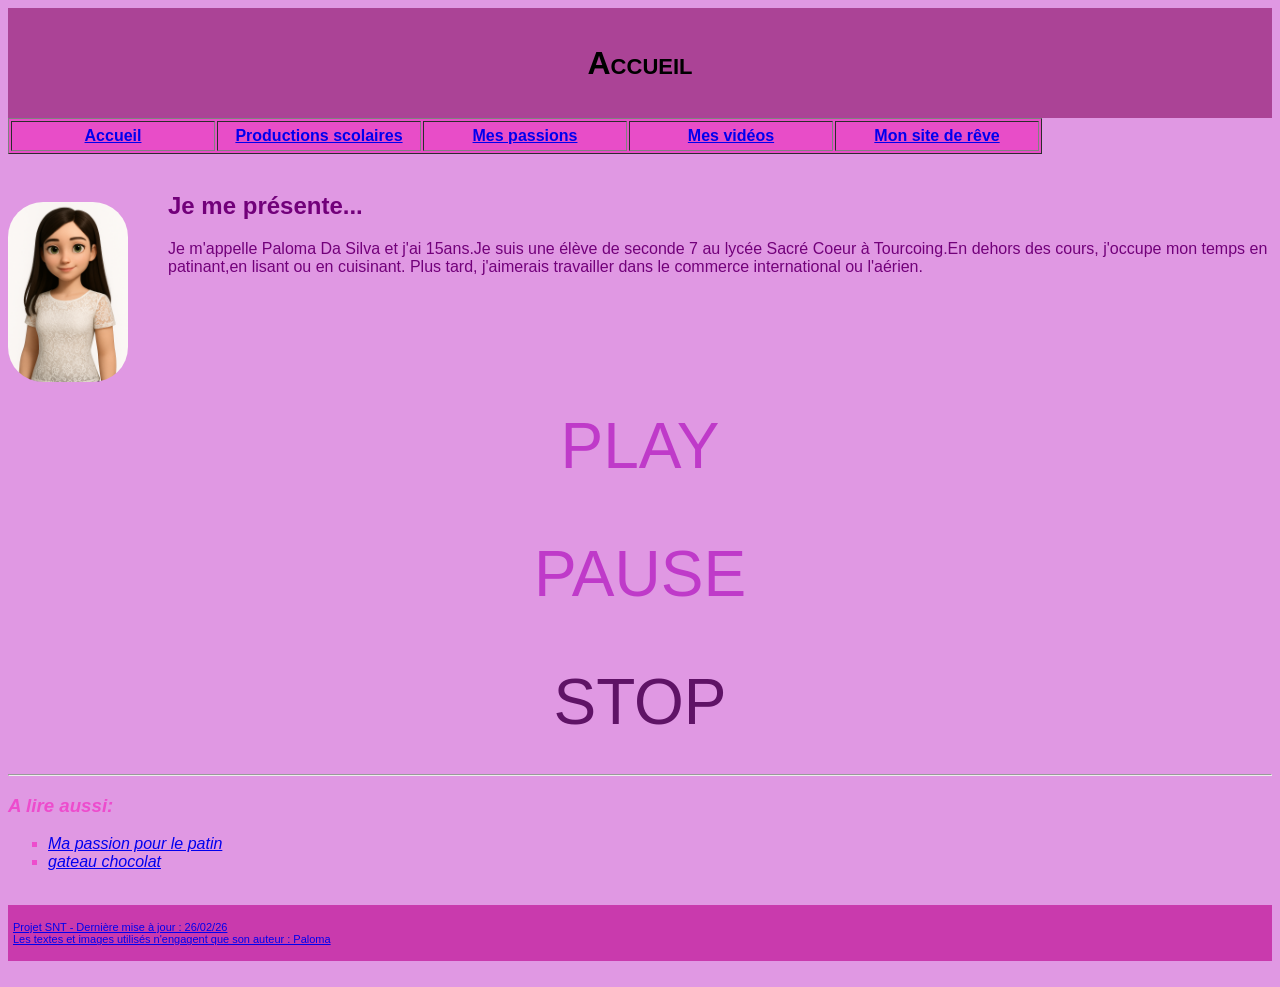
<file: index.html>
﻿<!DOCTYPE html>
<html lang="fr">

<head>
	<title> Site de Paloma </title>
	<link rel="preconnect" href="https://fonts.googleapis.com">
<link rel="preconnect" href="https://fonts.gstatic.com" crossorigin>
<link href="https://fonts.googleapis.com/css2?family=Playfair+Display:ital,wght@0,400..900;1,400..900&display=swap" rel="stylesheet">
	<link rel="stylesheet" href="style.css" type="text/css" />
</head>

<body>
	<div id="entete-de-page"> 
		<p> Accueil <br/> </p>
	</div> 
	
	<table id="bloc-menu" border="1">
	<tr>
		<th><a href="index.html"> Accueil </a></th>
		<th><a href="productions.html">Productions scolaires</a></th>
		<th><a href="passions.html">Mes passions</a></th>
		<th><a href="videos.html">Mes vidéos</a></th>
		<th><a href="site.html">Mon site de rêve</a></th>
		
	</tr>
	</table> <br/> 
	<div class="presentation">
  <img src="avatar.png" alt="ceci est mon avatar" class="arrondie">
  
  <div class="texte-presentation">
   <h2>Je me présente...</h2>
    <p> Je m'appelle Paloma Da Silva et j'ai 15ans.Je suis une élève de seconde 7 au lycée Sacré Coeur à Tourcoing.En dehors des cours, j'occupe mon temps en patinant,en lisant ou en cuisinant. Plus tard, j'aimerais travailler dans le commerce international ou l'aérien.  </p>
                </div> 
  </div>

		<div><!--on ajoute le lien où se trouve la musique -->
<audio  id="zic"src="music.mp3"></audio>
<!--on nomme les boutons et leur statut -->
<div>
<a href="javascript:void(0)" onclick="changeState(0)" class="bouton">PLAY</a>
<a href="javascript:void(0)" onclick="changeState(1)" class="bouton">PAUSE</a>
<a href="javascript:void(0)" onclick="changeState(2)" class="bouton active">STOP</a>
</div>
<!--on écrit les variable du script -->
<script>
<!--on attribue valeur et fonction de chaque bouton -->
function changeState(x){
let boutons = document.querySelectorAll(".bouton");
let audio = document.querySelector("#zic");
for(let i =0; i<boutons.length; i++){
boutons[i].classList.remove("active");
}
boutons[x].classList.add("active");
if(x == 0){
audio.play();
}
if(x == 1){
audio.pause();
}
if(x == 2){
audio.pause();
audio.currentTime = 0;
}
}
</script></div>
		
		<hr>
		<div id="infos">
			<h3> A lire aussi: </h3>
			<ul>
				<li> <a href= "patinage.html"> Ma passion pour le patin </li>
				<li> <a href= "https://www.marmiton.org/recettes/recette_gateau-au-chocolat-fondant-rapide_166352.aspx"> gateau chocolat</li>
			</ul>
		</div>
	</div> <br/> 
	
	<div id="pied-de-page">
		<p> Projet SNT - Dernière mise à jour : 26/02/26 <br/>
		Les textes et images utilisés n'engagent que son auteur : Paloma </p>
	</div> <br/>
</file>
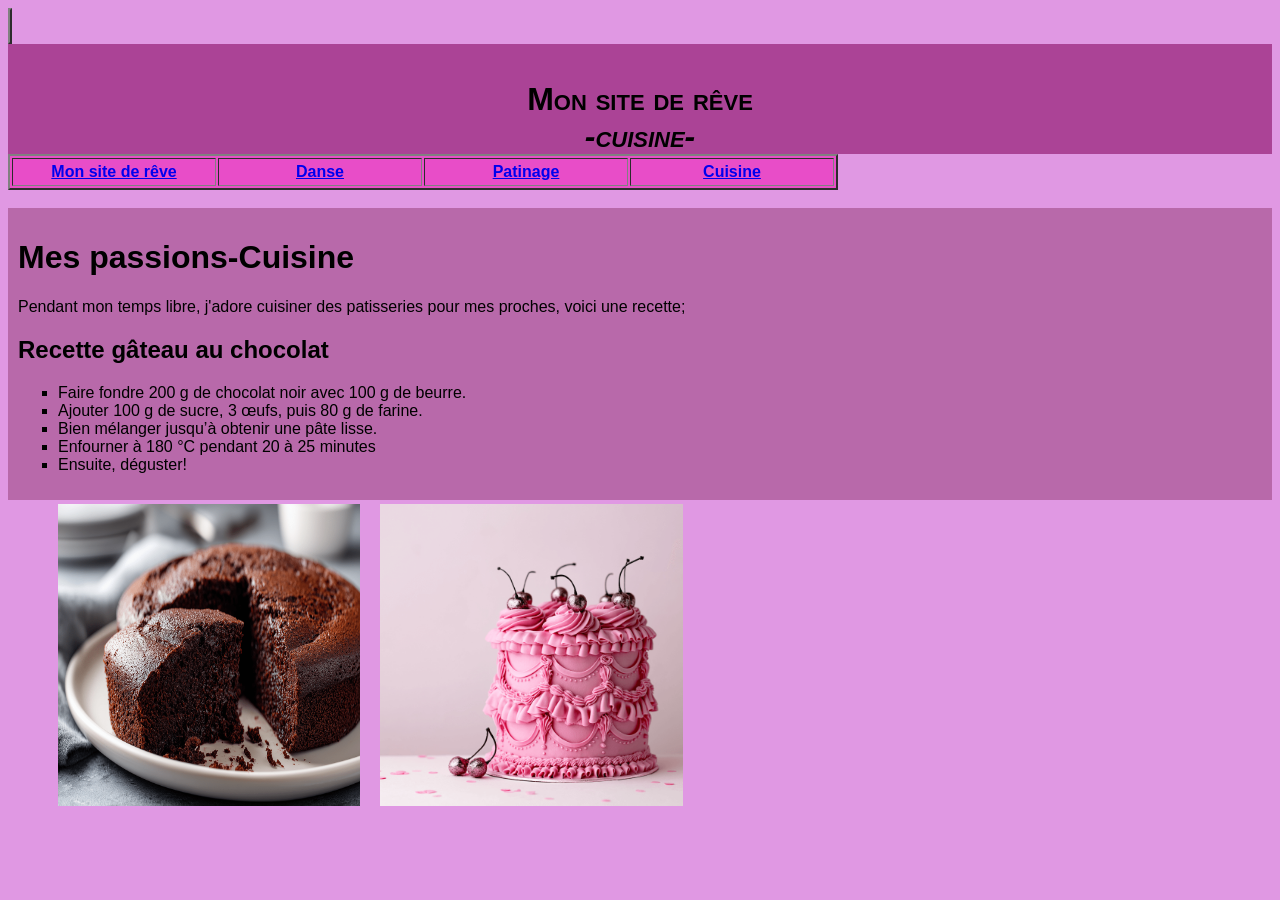
<file: cuisine.html>
<!DOCTYPE html>
<html lang="fr">
<head>
	<title> Cuisine </title>
	<meta charset="utf-8" />
	<link rel="stylesheet" href="style.css" type="text/css" />
</head>
<body>
	
	
	<table id="bloc-menu" border="2">
	<table id="bloc-menu" border="2">
	<div id="entete-de-page"> 
			<p> Mon site de rêve <br/> <i>-cuisine-</i>
			</p>
		</div>
 <tr>
	<th><a href="site.html">Mon site de rêve</a></th>
	<th><a href="danse.html">Danse</a></th>
	<th><a href="patinage.html">Patinage</a></th>
	<th><a href="cuisine.html">Cuisine</a></th>
	
	</tr>
	</table> <br/> 
	
	<div id="contenu">
		<h1>  Mes passions-Cuisine</h1>	
		
		<p> Pendant mon temps libre, j'adore cuisiner des patisseries pour mes proches, voici une recette; </p>
		<h2>Recette gâteau au chocolat</h3>
		<ul>
			<li>Faire fondre 200 g de chocolat noir avec 100 g de beurre.</li>
			<li>Ajouter 100 g de sucre, 3 œufs, puis 80 g de farine.</li>
			<li>Bien mélanger jusqu’à obtenir une pâte lisse.</li>
			<li>Enfourner à 180 °C pendant 20 à 25 minutes</li>
			<li>Ensuite, déguster!</li>
<img src="gateauchocolat.png" >
<img src="gateau1.png" >
	</div> <br/> 
</body>

</html>
</file>
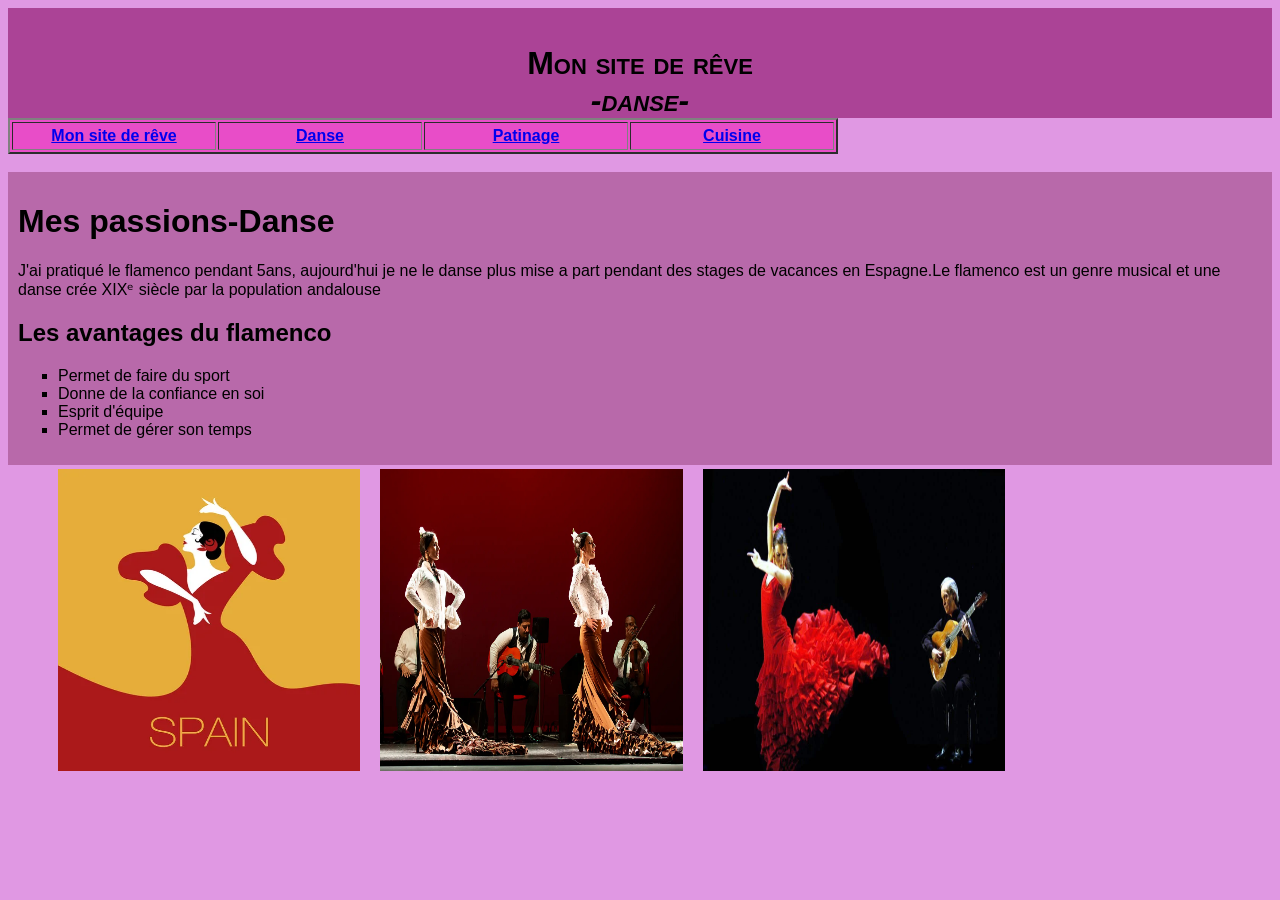
<file: danse.html>
<!DOCTYPE html>
<html lang="fr">
<head>
	<title> Danse </title>
	<meta charset="utf-8" />
	<link rel="stylesheet" href="style.css" type="text/css" />


</head>
<body>
	
	<table id="bloc-menu" border="2">
	<div id="entete-de-page"> 
			<p> Mon site de rêve <br/> <i>-danse-</i>
			</p>
		</div>
 <tr>
	<th><a href="site.html">Mon site de rêve</a></th>
	<th><a href="danse.html">Danse</a></th>
	<th><a href="patinage.html">Patinage</a></th>
	<th><a href="cuisine.html">Cuisine</a></th>
	
	</tr>
	</table> <br/> 
	
	<div id="contenu">
		<h1>  Mes passions-Danse</h1>	
		<p> J'ai pratiqué le flamenco pendant 5ans, aujourd'hui je ne le danse plus mise a part pendant des stages de vacances en Espagne.Le flamenco est un genre musical et une danse crée XIXᵉ siècle par la population andalouse</p>
		<h2>Les avantages du flamenco</h3>
		<ul>
			<li>Permet de faire du sport</li>
			<li>Donne de la confiance en soi</li>
			<li>Esprit d'équipe</li>
			<li>Permet de gérer son temps</li>
		<img src="flamenco.png" >
		<img src="flamenco1.png" >
		<img src="flamenco2.png" >
	
	</div> <br/> 
</body>

</html>
</file>
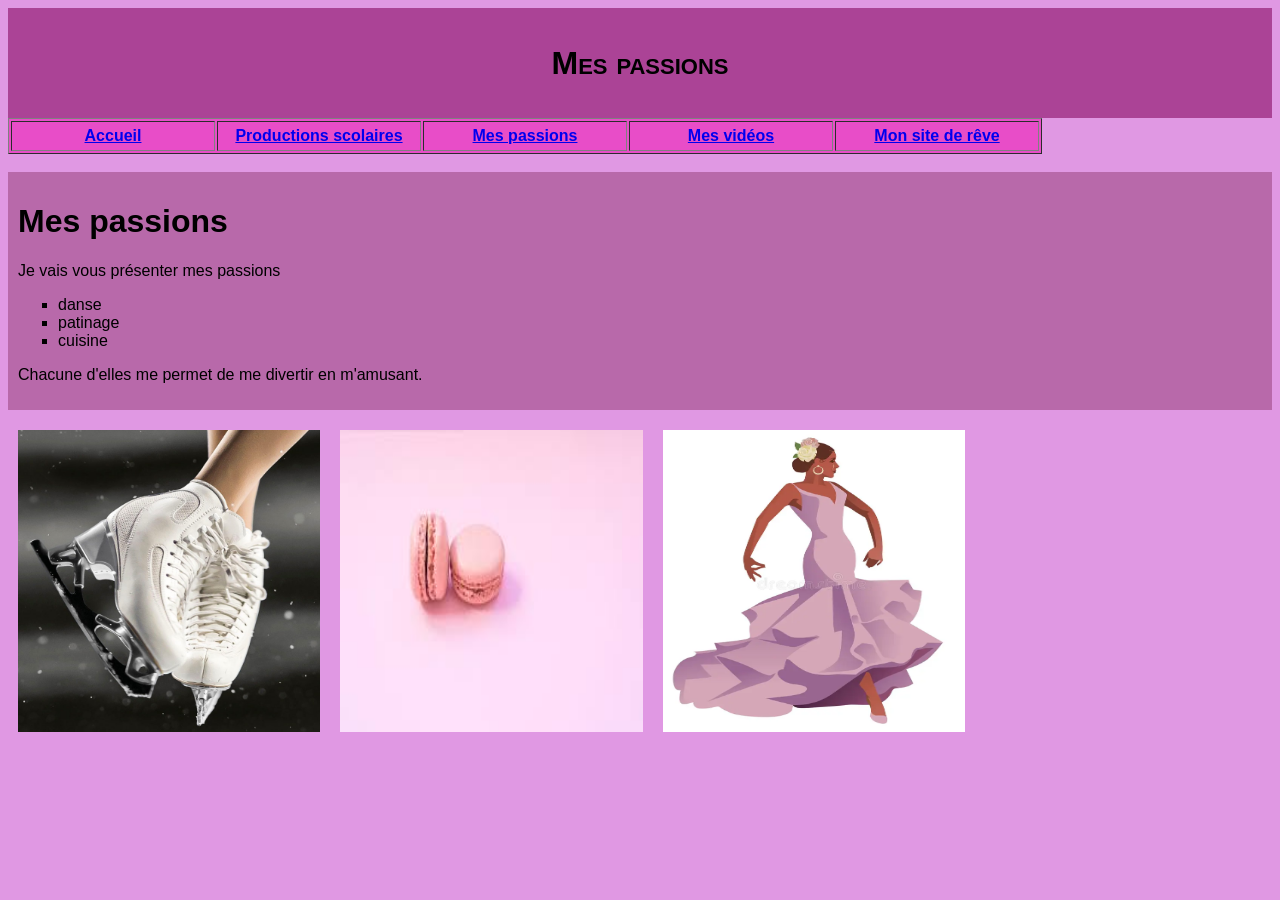
<file: passions.html>
<!DOCTYPE html>
<html lang="fr">
<head>
	<title> Mes passions </title>
	<meta charset="utf-8" />
	<link rel="stylesheet" href="style.css" type="text/css" />
	
</head>
<body>
	<div id="entete-de-page"> 
		<p> Mes passions </p>
	</div> 
	
	<table id="bloc-menu" border="1">
	<tr>
		<th><a href="index.html"> Accueil </a></th>
		<th><a href="productions.html">Productions scolaires</a></th>
		<th><a href="passions.html">Mes passions</a></th>
		<th><a href="videos.html">Mes vidéos</a></th>
		<th><a href="site.html">Mon site de rêve</a></th>
	</tr>
	</table> <br/> 
	
	<div id="contenu">
		<h1>  Mes passions</h1>	
		<p> Je vais vous présenter mes passions</p>
		<ul><li>danse</li> 
		<li> patinage</li> 
		<li>cuisine</li></ul> 
		<p>Chacune d'elles me permet de me divertir en m'amusant.</p>
		<img src="trusova3.png" >
		<img src="macarons.png" >
		<img src="rose.png" >
	</div> <br/> 
</body>

</html>
</file>
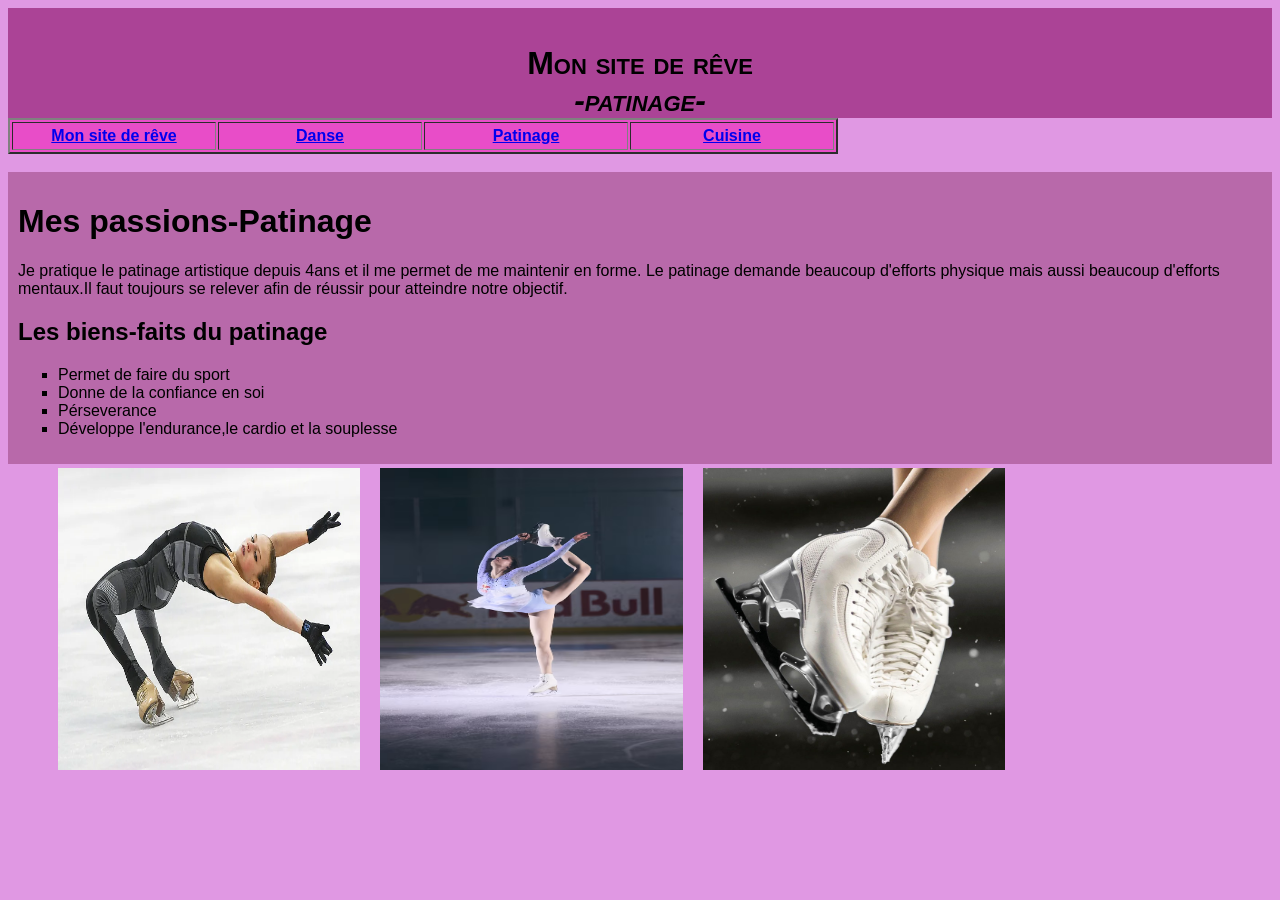
<file: patinage.html>
<!DOCTYPE html>
<html lang="fr">
<head>
	<title> Patinage </title>
	<meta charset="utf-8" />
	<link rel="stylesheet" href="style.css" type="text/css" />
</head>
<body>
	 
	<table id="bloc-menu" border="2">
	<div id="entete-de-page"> 
			<p> Mon site de rêve <br/> <i>-patinage-</i>
			</p>
	</div> 
 <tr>
	<th><a href="site.html">Mon site de rêve</a></th>
	<th><a href="danse.html">Danse</a></th>
	<th><a href="patinage.html">Patinage</a></th>
	<th><a href="cuisine.html">Cuisine</a></th>
	
	</tr>
	</table> <br/> 
	
	<div id="contenu">
		<h1>  Mes passions-Patinage</h1>	
		
		<p> Je pratique le patinage artistique depuis 4ans et il me permet de me maintenir en forme.
Le patinage demande beaucoup d'efforts physique mais aussi beaucoup d'efforts mentaux.Il faut toujours se relever afin de réussir pour atteindre notre objectif.	</p>
		<h2>Les biens-faits du patinage</h3>
		<ul>
			<li>Permet de faire du sport</li>
			<li>Donne de la confiance en soi</li>
			<li>Pérseverance</li>
			<li>Développe l'endurance,le cardio et la souplesse</li>
			
	<img src="trusova1.png" >
		<img src="trusova2.png" >
		<img src="trusova3.png" >
	</div> <br/> 
</body>

</html>
</file>
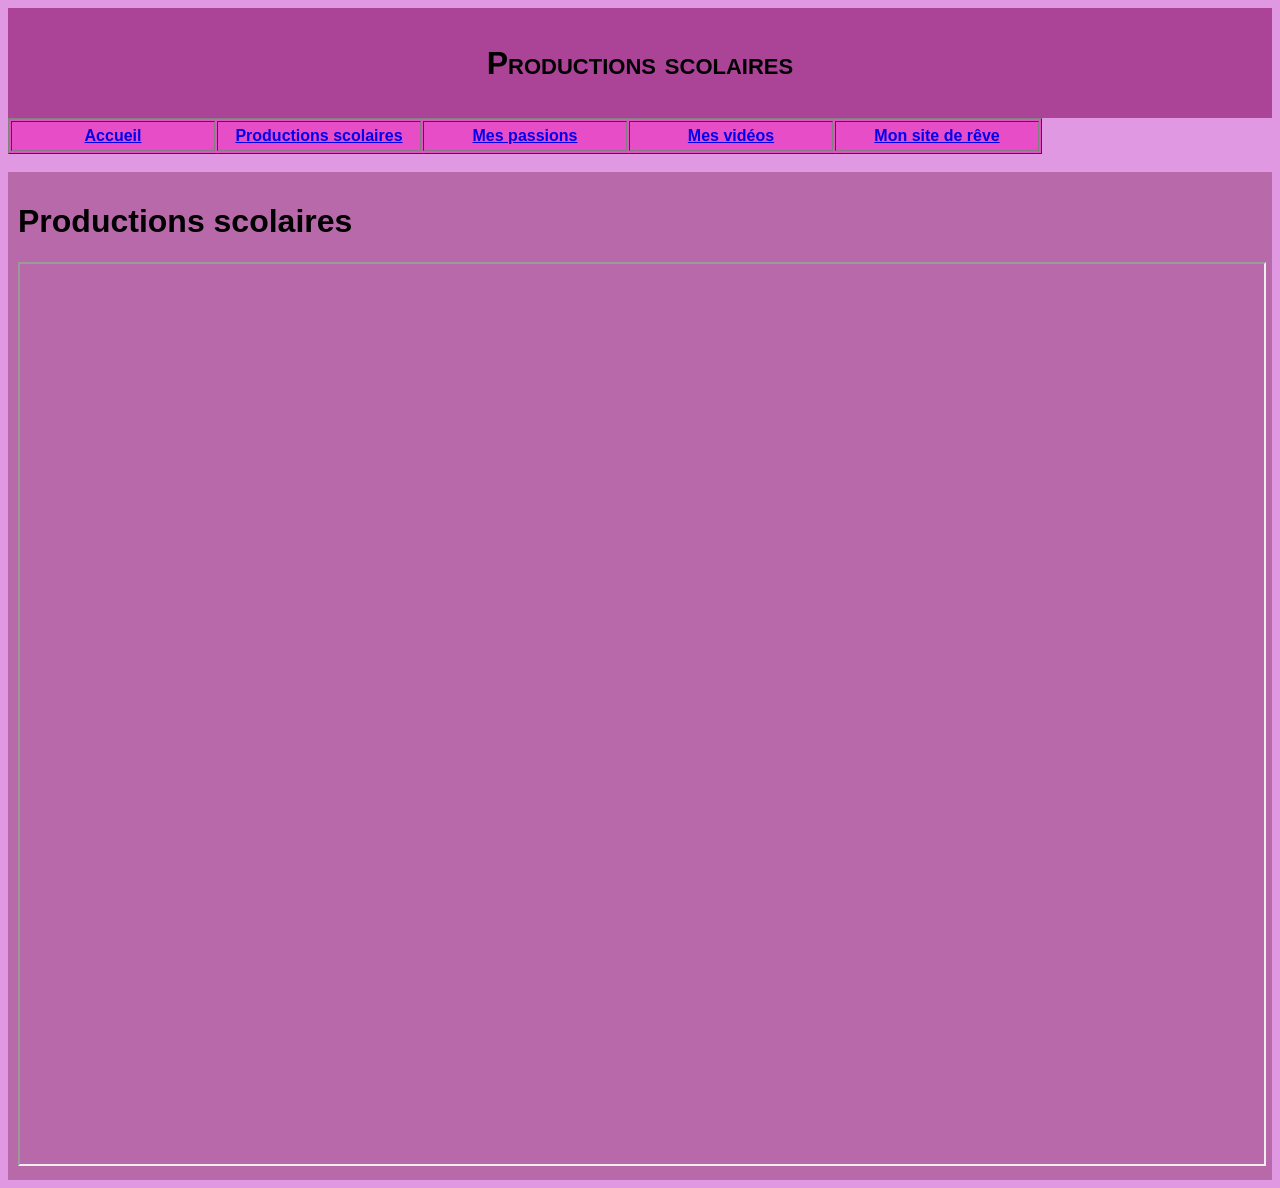
<file: productions.html>
<!DOCTYPE html>
<html lang="fr">
<head>
	<title> Productions scolaires </title>
	<meta charset="utf-8" />
	<link rel="stylesheet" href="style.css" type="text/css" />
</head>
<body>
	<div id="entete-de-page"> 
		<p> Productions scolaires </p>
	</div> 
	
	<table id="bloc-menu" border="1">
	<tr>
		<th><a href="index.html"> Accueil </a></th>
		<th><a href="productions.html">Productions scolaires</a></th>
		<th><a href="passions.html">Mes passions</a></th>
		<th><a href="videos.html">Mes vidéos</a></th>
		<th><a href="site.html">Mon site de rêve</a></th>
	</tr>
	</table> <br/> 
	
	<div id="contenu">
		<h1>  Productions scolaires </h1>	
		<iframe src="https://padlet.com/lyceesacrecoeur/productions-c1uzshd5q7mw7h0p" width="90%" height="100%"><iframe/>

	</div> <br/> 
</body>

</html>
</file>
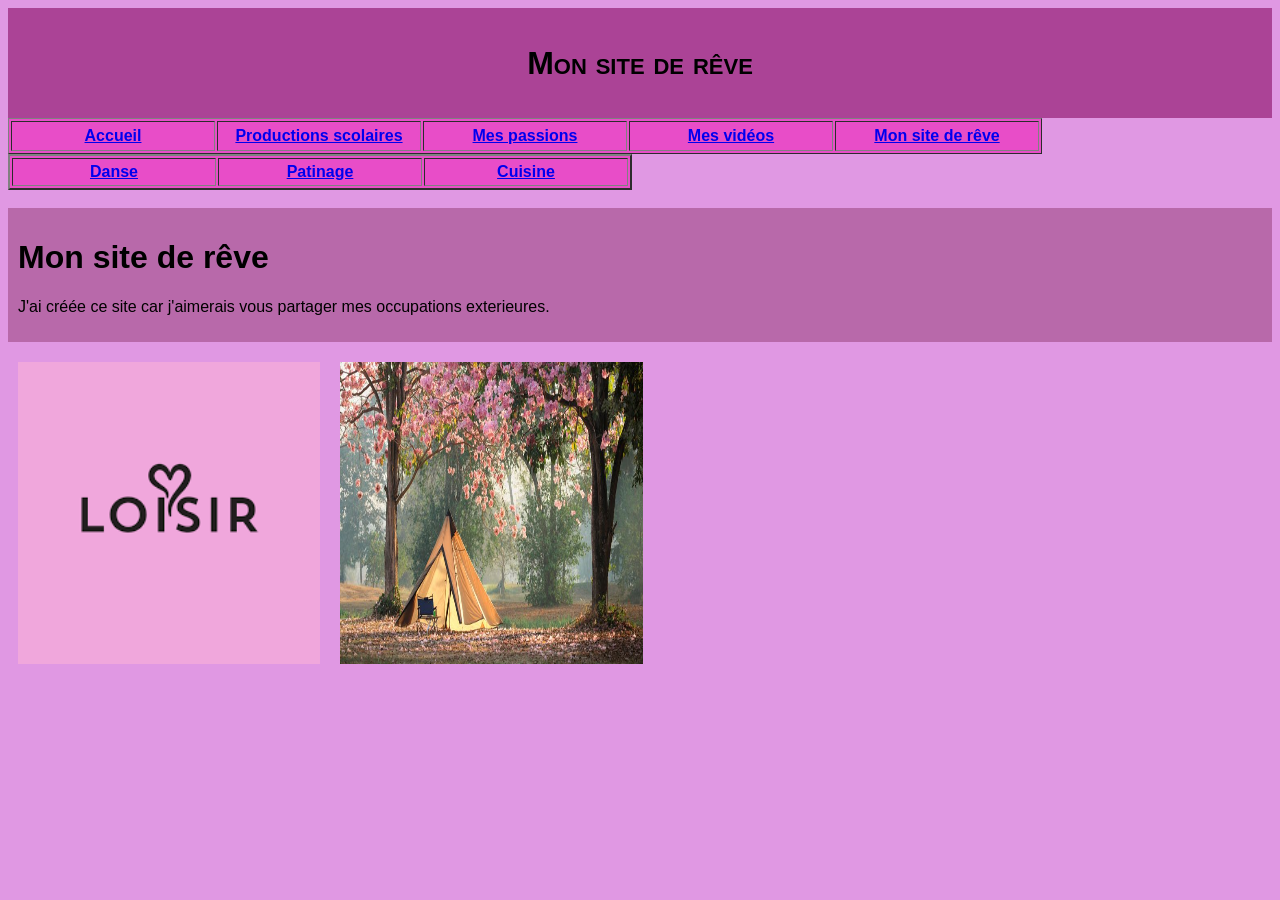
<file: site.html>
<!DOCTYPE html>
<html lang="fr">

<head>
	<title> Mon site de rêve </title>
	<meta charset="utf-8" />
	<link rel="stylesheet" href="style.css" type="text/css" />
</head>

<body>
	<div id="entete-de-page"> 
		<p> Mon site de rêve </p>
	</div> 
	<table id="bloc-menu" border="1">
	<tr>
		<th><a href="index.html"> Accueil </a></th>
		<th><a href="productions.html">Productions scolaires</a></th>
		<th><a href="passions.html">Mes passions</a></th>
		<th><a href="videos.html">Mes vidéos</a></th>
		<th><a href="site.html">Mon site de rêve</a></th>
	</tr>
	</table>


	<table id="bloc-menu" border="2">
	<tr> 
	
		<th><a href="danse.html">Danse</a></th>
		<th><a href="patinage.html">Patinage</a></th>
		<th><a href="cuisine.html">Cuisine</a></th>
	</tr>
	</table> <br/>
	
	<div id="contenu">
		<h1> Mon site de rêve </h1>	
		<p> J'ai créée ce site car j'aimerais vous partager mes occupations exterieures.</p>
		<img src="loisir.png" >
		<img src="loisir2.png" >
	</div> <br/> 
	
</body>

</html>
</file>
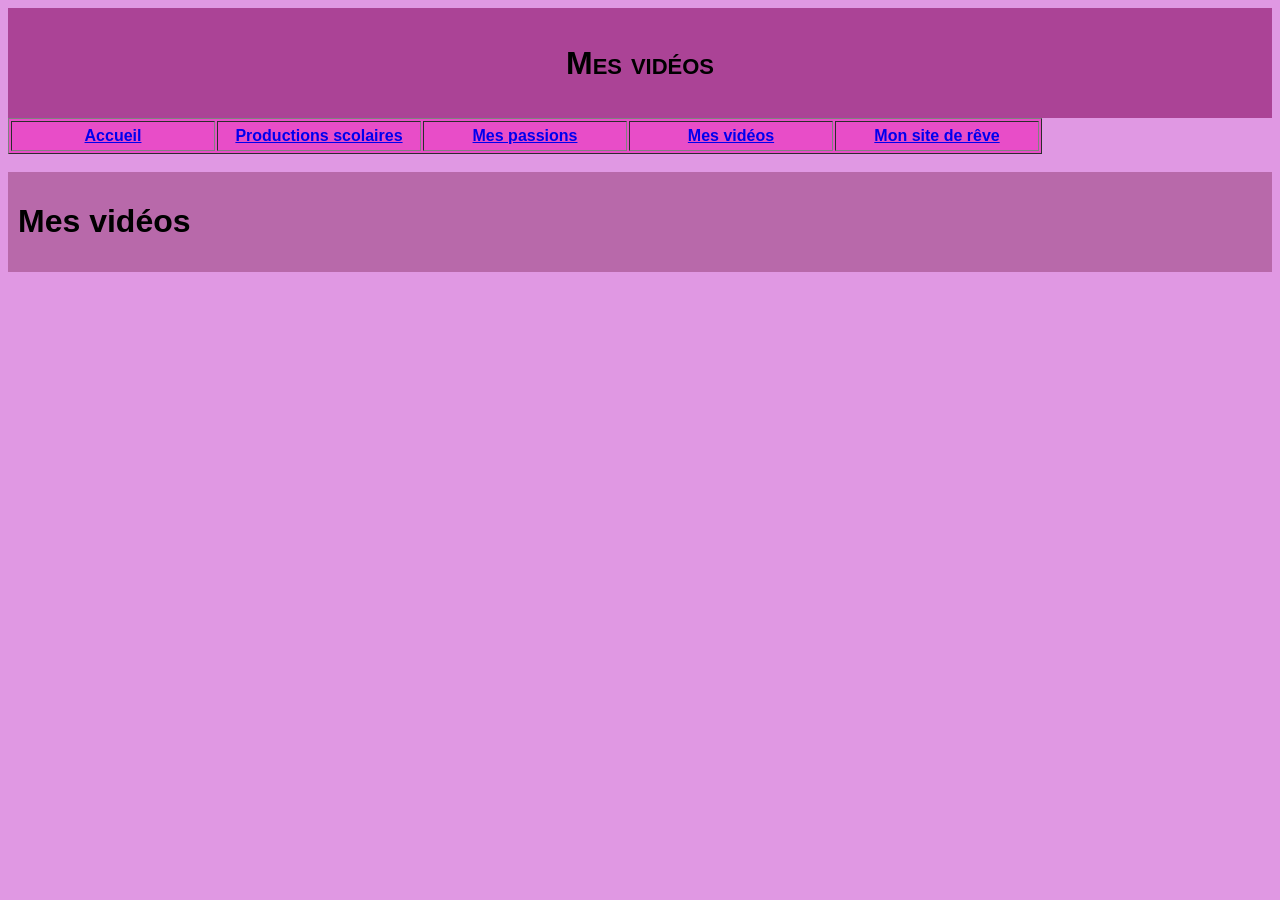
<file: videos.html>
<!DOCTYPE html>
<html lang="fr">
<head>
	<title> Mes vidéos </title>
	<meta charset="utf-8" />
	<link rel="stylesheet" href="style.css" type="text/css" />
</head>
<body>
	<div id="entete-de-page"> 
		<p> Mes vidéos  </p>
	</div> 
	
	<table id="bloc-menu" border="1">
	<tr>
		<th><a href="index.html"> Accueil </a></th>
		<th><a href="productions.html">Productions scolaires</a></th>
		<th><a href="passions.html">Mes passions</a></th>
		<th><a href="videos.html">Mes vidéos</a></th>
		<th><a href="site.html">Mon site de rêve</a></th>
	</tr>
	</table> <br/> 
	
	<div id="contenu">
		<h1>  Mes vidéos </h1>	
	</div> <br/> 
</body>

</html>
</file>
<file: style.css>
iframe {
	
	height:100vh;
	width:100%;
}
body {
	background-color: #E098E3;
	font-family: Arial, sans-serif;
	font-size: 16px;
}
img { 
	float: left; 
	margin-right: 20px;
}
.presentation {
  display: flex;
  gap: 20px;
  align-items: flex-start;
}

.presentation img {
  width: 120px;   /* plus fiable que % ici */
  height: auto;
}

.texte-presentation {
  flex: 1;
  color:#72007A;
}


th { width: 200px;}
ul { list-style-type: square; }

#entete-de-page {
	padding: 5px;
	height: 100px;
	background-color: #AB4396;
	font-size: 32px;
	font-weight: bold;
	font-variant: small-caps;
	text-align: center;
}
#bloc-menu {
	height: 36px;
	background-color: #E84DC8;
	float: center;
	color: white;
}
#contenu {
	padding: 10px;
	background-color: #B869AA;
} /*j'ai mis un fond rose qui est un peu violet sur la zone de contenu*/
#infos {
	color: #ED4CCD;
	font-style: italic;
}
#pied-de-page {
	padding: 5px;
	background-color: #C93AAD;
	font-size: 11px;
}

/*créer des commandes pour lancer /arrêter de la musique*/
.bouton {
	display:block;
	text-align:center;
	text-decoration:none;
	font-weight: 500;
	color:#BF3AC9;
	font-size:4rem;
	line-height:2em;
}

.bouton.active {
Color:#5F1366;
}
/*mettre une image aux bords arrondis*/

.arrondie {
-moz-border-radius:35px;
-webkit-border-radius:35px;
border-radius:35px;
}

.playfair-display-<uniquifier> {
  font-family: "Playfair Display", serif;
  font-optical-sizing: auto;
  font-weight: <weight>;
  font-style: normal;
}

img {
	width: 8cm; 
	height: 8cm;
	margin-top: 30px;
}
</file>
